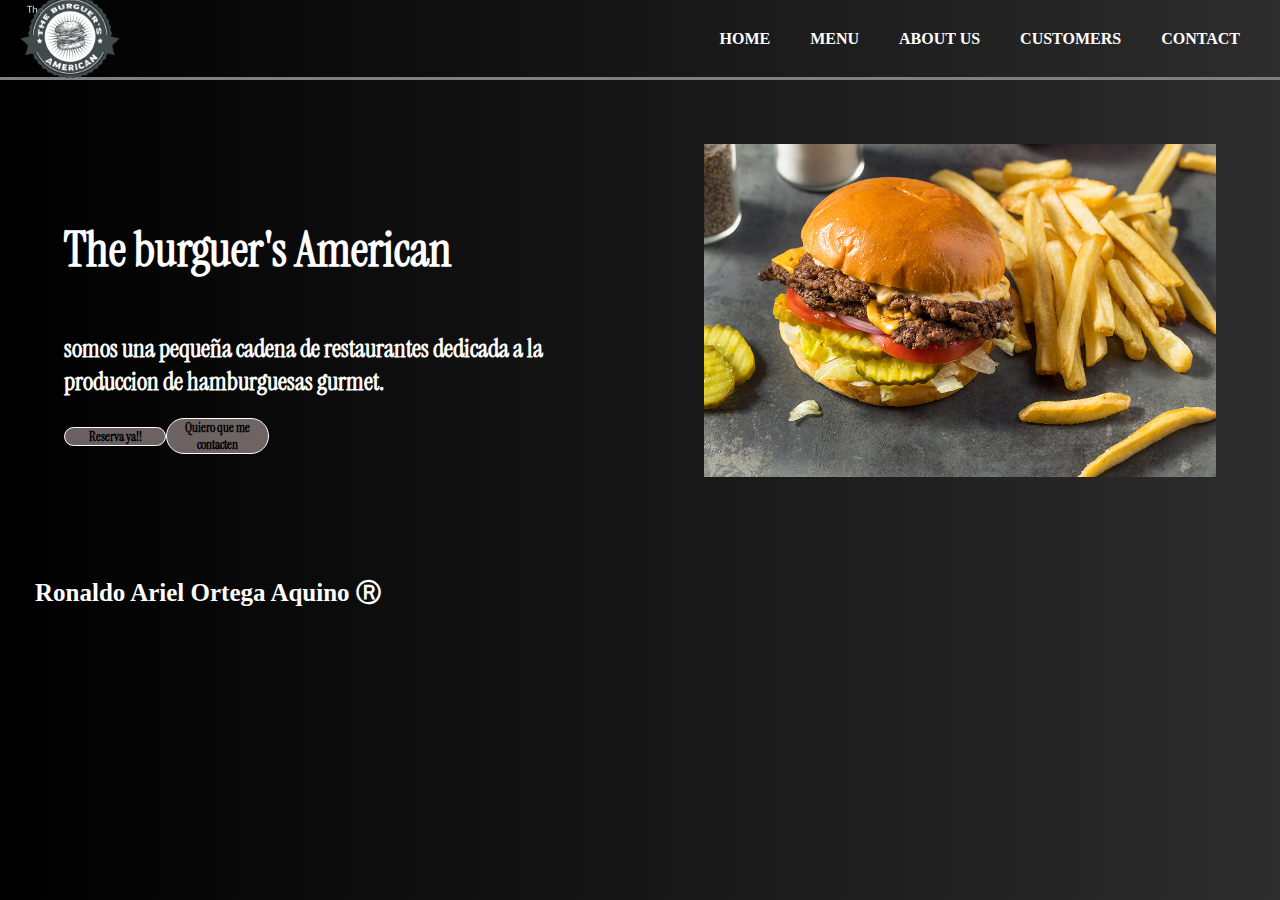
<file: index.html>
<!DOCTYPE html>
<html lang="en">

<head>
  <meta charset="UTF-8">
  <meta http-equiv="X-UA-Compatible" content="IE=edge">
  <meta name="viewport" content="width=device-width, initial-scale=1.0">
  <title>home</title>
  <link rel="stylesheet" href="styles2.css">
  <link rel="shortcut icon" href="./assets/logo.png" type="image/x-icon">
</head>

<body>
  <nav>
    <div class="logo">
      <a href="#"><img src="./assets/logo.png" alt="Logo"></a>
    </div>
    <ul class="menu">
      <li><a href="#">Home</a></li>
      <li><a href="#">Menu</a></li>
      <li><a href="./about_us.html">About us</a></li>
      <li><a href="#">Customers</a></li>
      <li><a href="#">Contact</a></li>
    </ul>
  </nav>
  <section class="menu-principal">
    <article>
    <h1>The burguer's American</h1>
    <p><strong> somos una pequeña cadena de restaurantes dedicada a la produccion de hamburguesas gurmet.</strong></p>
    <div class="boton">
    <button><strong>Reserva ya!!</strong> </button>
    <button> <strong>Quiero que me contacten</strong> </button>
  </div>
</article>

<article>
  <img src="./assets/imagen_smash.jpg"  width="50%" alt="">
</article>
</section>

<footer> <strong>Ronaldo Ariel Ortega Aquino Ⓡ </strong> </footer>

</body>

</html>
</file>
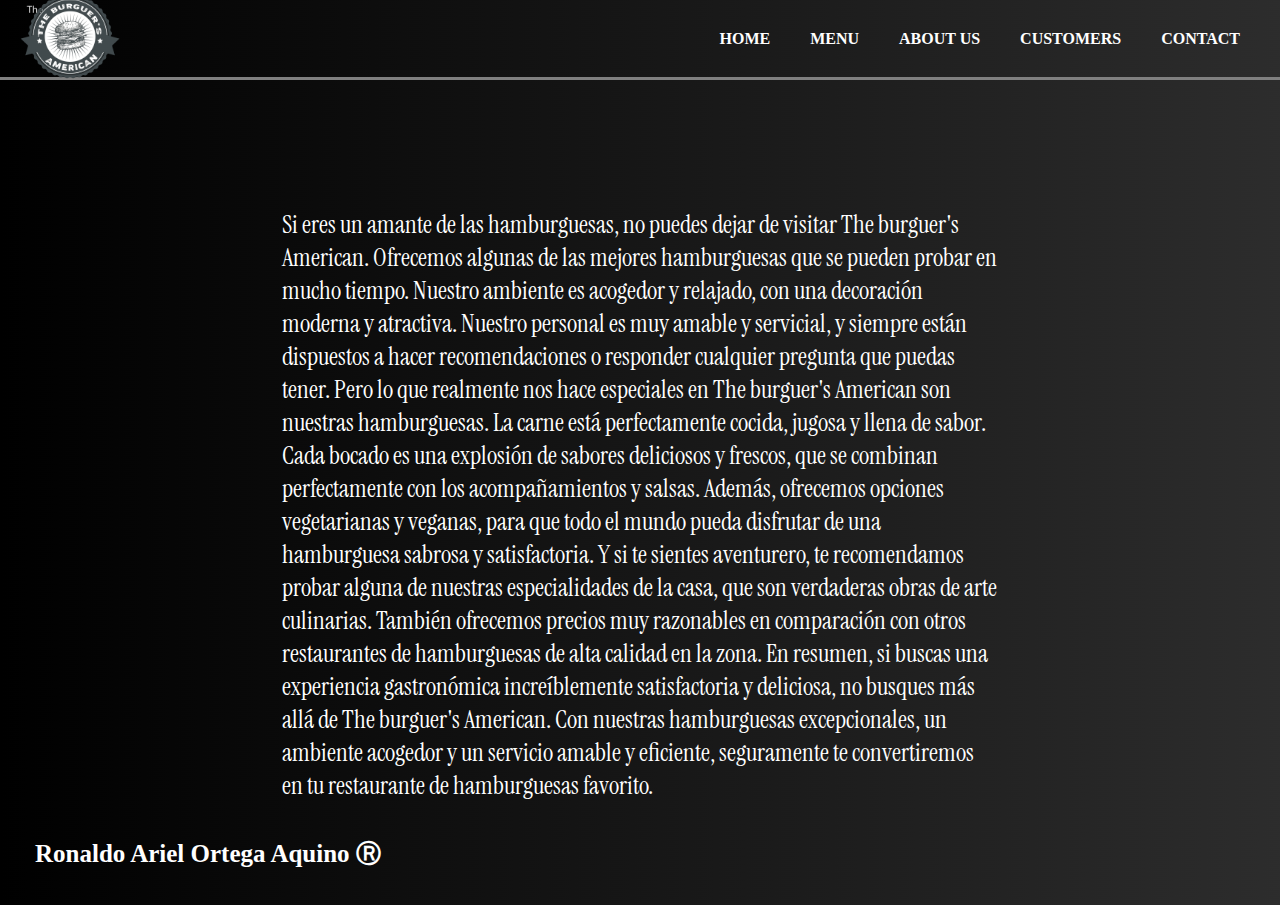
<file: about_us.html>
<!DOCTYPE html>
<html lang="en">
<head>
    <meta charset="UTF-8">
    <meta http-equiv="X-UA-Compatible" content="IE=edge">
    <meta name="viewport" content="width=device-width, initial-scale=1.0">
    <title>about_us</title>
    <link rel="stylesheet" href="styles2.css">
    <link rel="shortcut icon" href="./assets/logo.png" type="image/x-icon">
</head>
<body>
    <nav>
        <div class="logo">
          <a href="#"><img src="./assets/logo.png" alt="Logo"></a>
        </div>
        <ul class="menu">
          <li><a href="./index.html">Home</a></li>
          <li><a href="#">Menu</a></li>
          <li><a href="#">About us</a></li>
          <li><a href="#">Customers</a></li>
          <li><a href="#">Contact</a></li>
        </ul>
      </nav>
    <section>
        <p class="info-restaurante"> Si eres un amante de las hamburguesas, no puedes dejar de visitar The burguer's American. Ofrecemos algunas de las mejores hamburguesas que se pueden probar en mucho tiempo.
      
          Nuestro ambiente es acogedor y relajado, con una decoración moderna y atractiva. Nuestro personal es muy amable y servicial, y siempre están dispuestos a hacer recomendaciones o responder cualquier pregunta que puedas tener.
          
          Pero lo que realmente nos hace especiales en The burguer's American son nuestras hamburguesas. La carne está perfectamente cocida, jugosa y llena de sabor. Cada bocado es una explosión de sabores deliciosos y frescos, que se combinan perfectamente con los acompañamientos y salsas.
          
          Además, ofrecemos opciones vegetarianas y veganas, para que todo el mundo pueda disfrutar de una hamburguesa sabrosa y satisfactoria. Y si te sientes aventurero, te recomendamos probar alguna de nuestras especialidades de la casa, que son verdaderas obras de arte culinarias.
          
          También ofrecemos precios muy razonables en comparación con otros restaurantes de hamburguesas de alta calidad en la zona.
          
          En resumen, si buscas una experiencia gastronómica increíblemente satisfactoria y deliciosa, no busques más allá de The burguer's American. Con nuestras hamburguesas excepcionales, un ambiente acogedor y un servicio amable y eficiente, seguramente te convertiremos en tu restaurante de hamburguesas favorito. </p>
        </section>
      
      
      
        <footer> <strong>Ronaldo Ariel Ortega Aquino Ⓡ </strong> </footer>
      
</body>
</html>
</file>
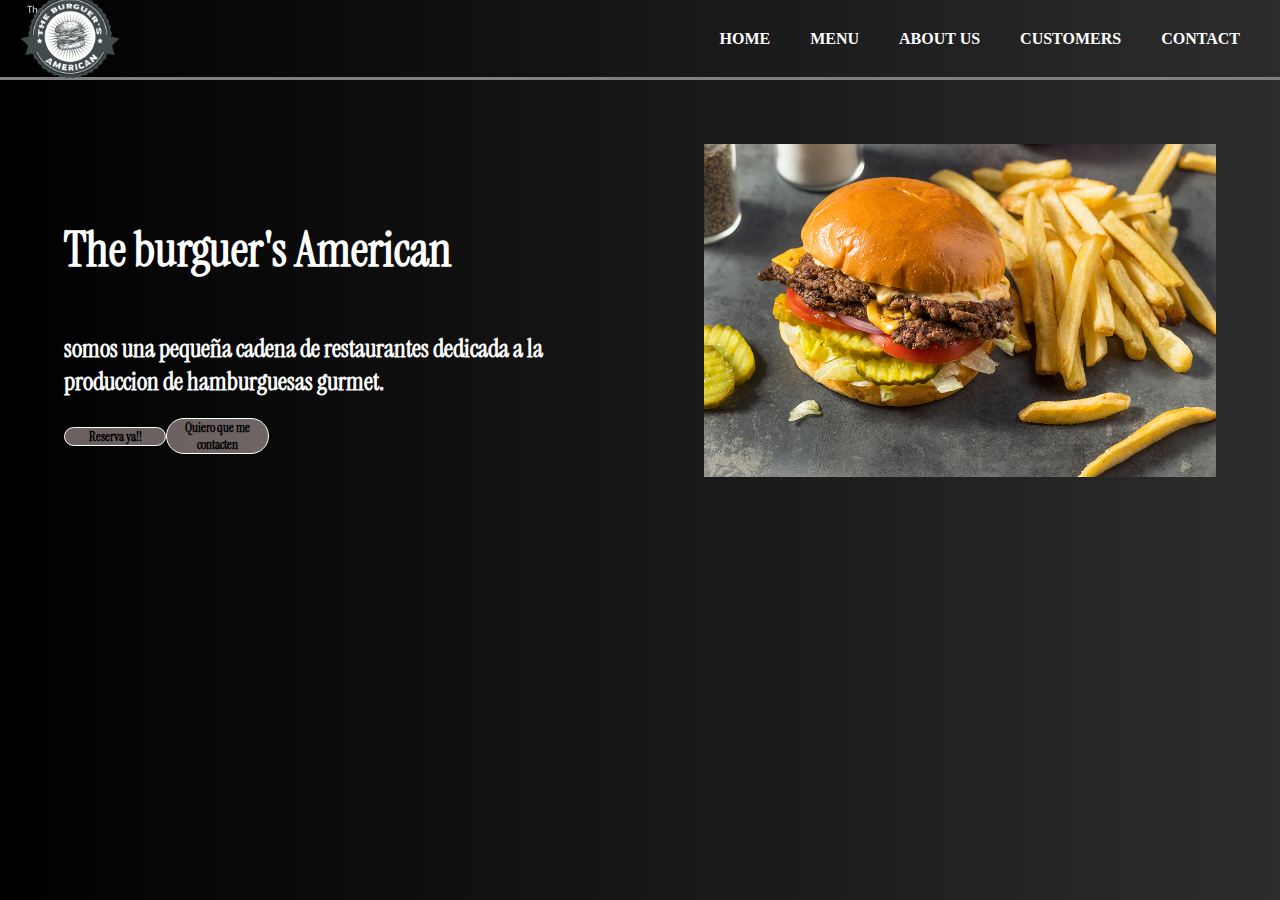
<file: index2.html>
<!DOCTYPE html>
<html lang="en">

<head>
  <meta charset="UTF-8">
  <meta http-equiv="X-UA-Compatible" content="IE=edge">
  <meta name="viewport" content="width=device-width, initial-scale=1.0">
  <title>home</title>
  <link rel="stylesheet" href="styles2.css">
</head>

<body>
  <nav>
    <div class="logo">
      <a href="#"><img src="./assets/logo.png" alt="Logo"></a>
    </div>
    <ul class="menu">
      <li><a href="#">Home</a></li>
      <li><a href="#">Menu</a></li>
      <li><a href="#">About us</a></li>
      <li><a href="#">Customers</a></li>
      <li><a href="#">Contact</a></li>
    </ul>
  </nav>
  <section>
    <article>
    <h1>The burguer's American</h1>
    <p><strong> somos una pequeña cadena de restaurantes dedicada a la produccion de hamburguesas gurmet.</strong></p>
    <div class="boton">
    <button><strong>Reserva ya!!</strong> </button>
    <button> <strong>Quiero que me contacten</strong> </button>
  </div>
</article>

<article>
  <img src="./assets/imagen_smash.jpg"  width="50%" alt="">
</article>
</section>

</body>

</html>
</file>
<file: styles2.css>
@import url('https://fonts.googleapis.com/css2?family=Instrument+Serif:ital@0;1&display=swap');

body{
  background-image: url(/assets/Deep\ Space.jpg);
}
*{
  margin: 0;
  padding: 0;
  box-sizing: border-box;
}

/* estilos del navbar */

nav {
    display: flex;
    justify-content: space-between;
    align-items: center;
    border-bottom: solid gray;
    height: 80px;
    padding: 0 20px;
  }
  
  .logo img {
    width: 100px;
    height: auto;
  }
  
  .menu {
    display: flex;
    justify-content: flex-end;
  }
  
  .menu li {
    list-style: none;
    margin: 0 10px;
  }
  
  .menu li a {
    color: #fff;
    text-decoration: none;
    font-size: 16px;
    font-weight: bold;
    text-transform: uppercase;
    padding: 5px 10px;
    border-radius: 5px;
  }
  
  .menu li a:hover {
    background-color: #fff;
    color: black;
  }

  /* fuentes de las letras  */
  h1{
    color: white;
    margin-top: 10%;
    width: 135%;
    height: auto;
    font-family: 'Instrument Serif', serif;
    font-size: 3rem;
  }

  p{
    color: white;
    font-size: 25px;
    font-family: 'Instrument Serif', serif;
    margin-top: 10%;
  }

  button{
    margin-top: 10%;
    font-family: 'Instrument Serif', serif;
    border: solid 1px white;
    background-color: rgba(212, 190, 190, 0.507);
    color: black;
    border-radius: 20px;
    width: 50%;
    

  }

  /* estilos del hero */

  article{
    width: 100%;
    margin: 5%;
    display: flex;
    flex-direction: column;
    align-items: start;
    
  }

  section{
   

    display: flex;
    width: 100%;
    height: 100%;
    flex-direction: row;
    
    align-items: center;
    justify-content: space-between;
  }

  .info-restaurante{
    
    padding-left: 22%;
    padding-right: 22%;
    
  }
   

.boton{

width: 40%;
  display: flex;
  flex-direction: row;
  align-items: center;
  justify-content: space-around;
}

.boton button:hover {
  background-color: #fff;
  border: solid black;
  color: black;
}

img{
  width: 100%;
}

footer{
  color: white;
  margin: 20px;
  padding: 15px;
  font-size: 25px;
}
</file>
